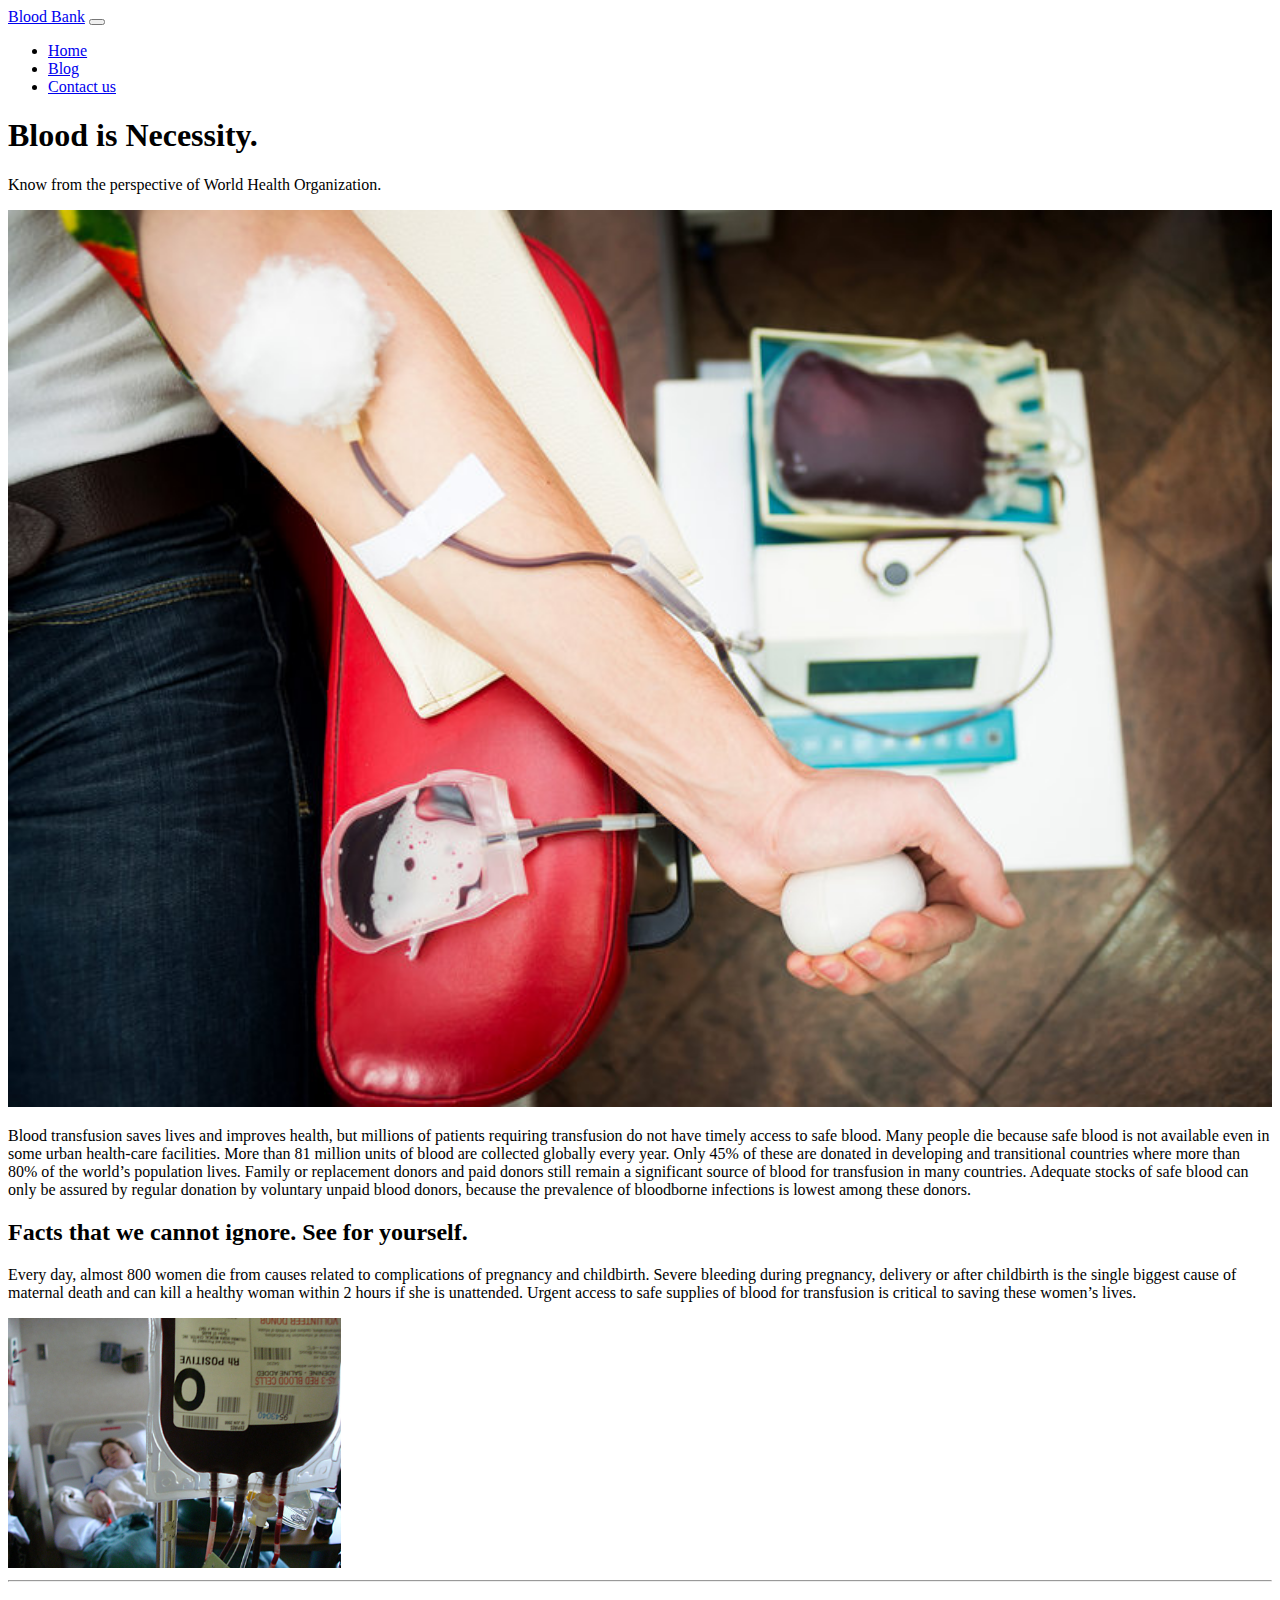
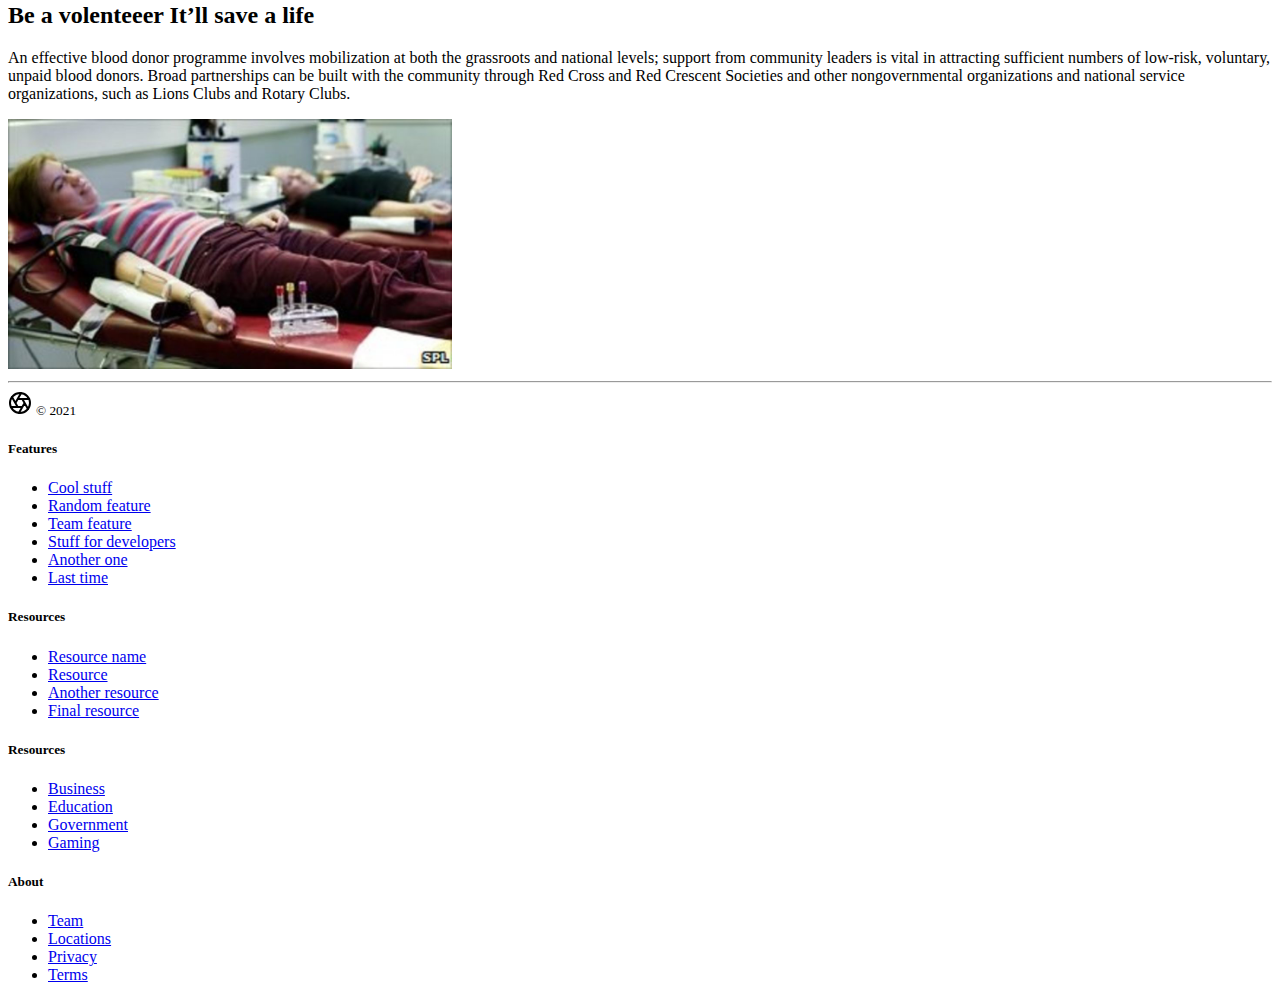
<file: blog.html>
<!doctype html>
<html lang="en">
  <head>
    <!-- Required meta tags -->
    <meta charset="utf-8">
    <meta name="viewport" content="width=device-width, initial-scale=1">

    <!-- Bootstrap CSS -->
    <link href="https://cdn.jsdelivr.net/npm/bootstrap@5.0.0-beta2/dist/css/bootstrap.min.css" rel="stylesheet" integrity="sha384-BmbxuPwQa2lc/FVzBcNJ7UAyJxM6wuqIj61tLrc4wSX0szH/Ev+nYRRuWlolflfl" crossorigin="anonymous">

    <title>Blog</title>

    <!-- <link rel="stylesheet" href="style.css"> -->

  </head>
  <body>

    <header>
        <nav class="navbar navbar-expand-lg navbar-dark bg-dark">
            <div class="container">
              <a class="navbar-brand" href="index.html">Blood Bank</a>
              <button class="navbar-toggler" type="button" data-bs-toggle="collapse" data-bs-target="#navbarSupportedContent" aria-controls="navbarSupportedContent" aria-expanded="false" aria-label="Toggle navigation">
                <span class="navbar-toggler-icon"></span>
              </button>
              <div class="collapse navbar-collapse" id="navbarSupportedContent">
                <ul class="navbar-nav mx-auto mb-2 mb-lg-0">
                  <li class="nav-item ">
                    <a class="nav-link " href="index.html">Home</a>
                  </li>
                  <li class="nav-item">
                    <a class="nav-link active" href="blog.html">Blog</a>
                  </li>
                  <li class="nav-item">
                    <a class="nav-link" href="contact.html">Contact us</a>
                  </li>
                  
                </ul>
              </div>
            </div>
          </nav>
    </header>


        
    <section class="py-5 text-center container">
        <div class="row py-lg-5">
          <div class="col-lg-6 col-md-8 mx-auto">
            <h1 >Blood is Necessity.</h1>
            <p class=" text-muted">Know from the perspective of World Health Organization.</p>
           
          </div>
        </div>
      </section>
    
      <div class="container">
      <img src="./images/donate1.jpg" class="img-fluid " style="width: 100%;" alt="">
      
      <p class="lead my-5">
        Blood transfusion saves lives and improves health, but millions of patients requiring transfusion do not have timely access to safe blood. Many people die because safe blood is not available even in some urban health-care facilities. More than 81 million units of blood are collected globally every year. Only 45% of these are donated in developing and transitional countries where more than 80% of the world’s population lives. Family or replacement donors and paid donors still remain a significant source of blood for transfusion in many countries. Adequate stocks of safe blood can only be assured by regular donation by voluntary unpaid blood donors, because the prevalence of bloodborne infections is lowest among these donors.
      </p> 
    </div>
      <!-- section end-->

      
      
    <div class="container mb-3">

       
        <div class="row my-3 featurette d-flex align-items-center justify-content-center">
          <div class="col-md-7 order-md-2">
            <h2 class="featurette-heading">Facts that we cannot ignore.  <span class="text-muted">See for yourself.</span></h2>
            <p class="lead">Every day, almost 800 women die from causes related to complications of pregnancy and childbirth. Severe bleeding during pregnancy, delivery or after childbirth is the single biggest cause of maternal death and can kill a healthy woman within 2 hours if she is unattended. Urgent access to safe supplies of blood for transfusion is critical to saving these women’s lives.</p>
          </div>
          <div class="col-md-5 order-md-1">
              <img class="card-img-right flex-auto d-none d-md-block"  alt="Thumbnail [200x250]" style=" height: 250px;" src="./images/donate2.jpg" data-holder-rendered="true">
          </div>
        </div>
  
        <hr class="featurette-divider">
        <div class="row featurette my-3 d-flex align-items-center justify-content-center">
          <div class="col-md-7">
            <h2 class="featurette-heading">Be a volenteeer <span class="text-muted">It’ll save a life</span></h2>
            <p class="lead">An effective blood donor programme involves mobilization at both the grassroots and national levels; support from community leaders is vital in attracting sufficient numbers of low-risk, voluntary, unpaid blood donors. Broad partnerships can be built with the community through Red Cross and Red Crescent Societies and other nongovernmental organizations and national service organizations, such as Lions Clubs and Rotary Clubs.  </p>
          </div>
          <div class="col-md-5">
            <img class="card-img-right flex-auto d-none d-md-block"  alt="Thumbnail [200x250]" style=" height: 250px;" src="./images/donate3.jpg" data-holder-rendered="true">
          </div>
        </div>
  
      </div>

      <hr class="featurette-divider">
<footer class="container py-5">
    <div class="row">
      <div class="col-12 col-md">
        <svg xmlns="http://www.w3.org/2000/svg" width="24" height="24" fill="none" stroke="currentColor" stroke-linecap="round" stroke-linejoin="round" stroke-width="2" class="d-block mb-2" role="img" viewBox="0 0 24 24"><title>Product</title><circle cx="12" cy="12" r="10"></circle><path d="M14.31 8l5.74 9.94M9.69 8h11.48M7.38 12l5.74-9.94M9.69 16L3.95 6.06M14.31 16H2.83m13.79-4l-5.74 9.94"></path></svg>
        <small class="d-block mb-3 text-muted">© 2021</small>
      </div>
      <div class="col-6 col-md">
        <h5>Features</h5>
        <ul class="list-unstyled text-small">
          <li><a class="link-secondary" href="#">Cool stuff</a></li>
          <li><a class="link-secondary" href="#">Random feature</a></li>
          <li><a class="link-secondary" href="#">Team feature</a></li>
          <li><a class="link-secondary" href="#">Stuff for developers</a></li>
          <li><a class="link-secondary" href="#">Another one</a></li>
          <li><a class="link-secondary" href="#">Last time</a></li>
        </ul>
      </div>
      <div class="col-6 col-md">
        <h5>Resources</h5>
        <ul class="list-unstyled text-small">
          <li><a class="link-secondary" href="#">Resource name</a></li>
          <li><a class="link-secondary" href="#">Resource</a></li>
          <li><a class="link-secondary" href="#">Another resource</a></li>
          <li><a class="link-secondary" href="#">Final resource</a></li>
        </ul>
      </div>
      <div class="col-6 col-md">
        <h5>Resources</h5>
        <ul class="list-unstyled text-small">
          <li><a class="link-secondary" href="#">Business</a></li>
          <li><a class="link-secondary" href="#">Education</a></li>
          <li><a class="link-secondary" href="#">Government</a></li>
          <li><a class="link-secondary" href="#">Gaming</a></li>
        </ul>
      </div>
      <div class="col-6 col-md">
        <h5>About</h5>
        <ul class="list-unstyled text-small">
          <li><a class="link-secondary" href="#">Team</a></li>
          <li><a class="link-secondary" href="#">Locations</a></li>
          <li><a class="link-secondary" href="#">Privacy</a></li>
          <li><a class="link-secondary" href="#">Terms</a></li>
        </ul>
      </div>
    </div>
  </footer>


    <!-- Optional JavaScript; choose one of the two! -->

    <!-- Option 1: Bootstrap Bundle with Popper -->
    <script src="https://cdn.jsdelivr.net/npm/bootstrap@5.0.0-beta2/dist/js/bootstrap.bundle.min.js" integrity="sha384-b5kHyXgcpbZJO/tY9Ul7kGkf1S0CWuKcCD38l8YkeH8z8QjE0GmW1gYU5S9FOnJ0" crossorigin="anonymous"></script>

    <!-- Option 2: Separate Popper and Bootstrap JS -->
    <!--
    <script src="https://cdn.jsdelivr.net/npm/@popperjs/core@2.6.0/dist/umd/popper.min.js" integrity="sha384-KsvD1yqQ1/1+IA7gi3P0tyJcT3vR+NdBTt13hSJ2lnve8agRGXTTyNaBYmCR/Nwi" crossorigin="anonymous"></script>
    <script src="https://cdn.jsdelivr.net/npm/bootstrap@5.0.0-beta2/dist/js/bootstrap.min.js" integrity="sha384-nsg8ua9HAw1y0W1btsyWgBklPnCUAFLuTMS2G72MMONqmOymq585AcH49TLBQObG" crossorigin="anonymous"></script>
    -->
  </body>
</html>
</file>
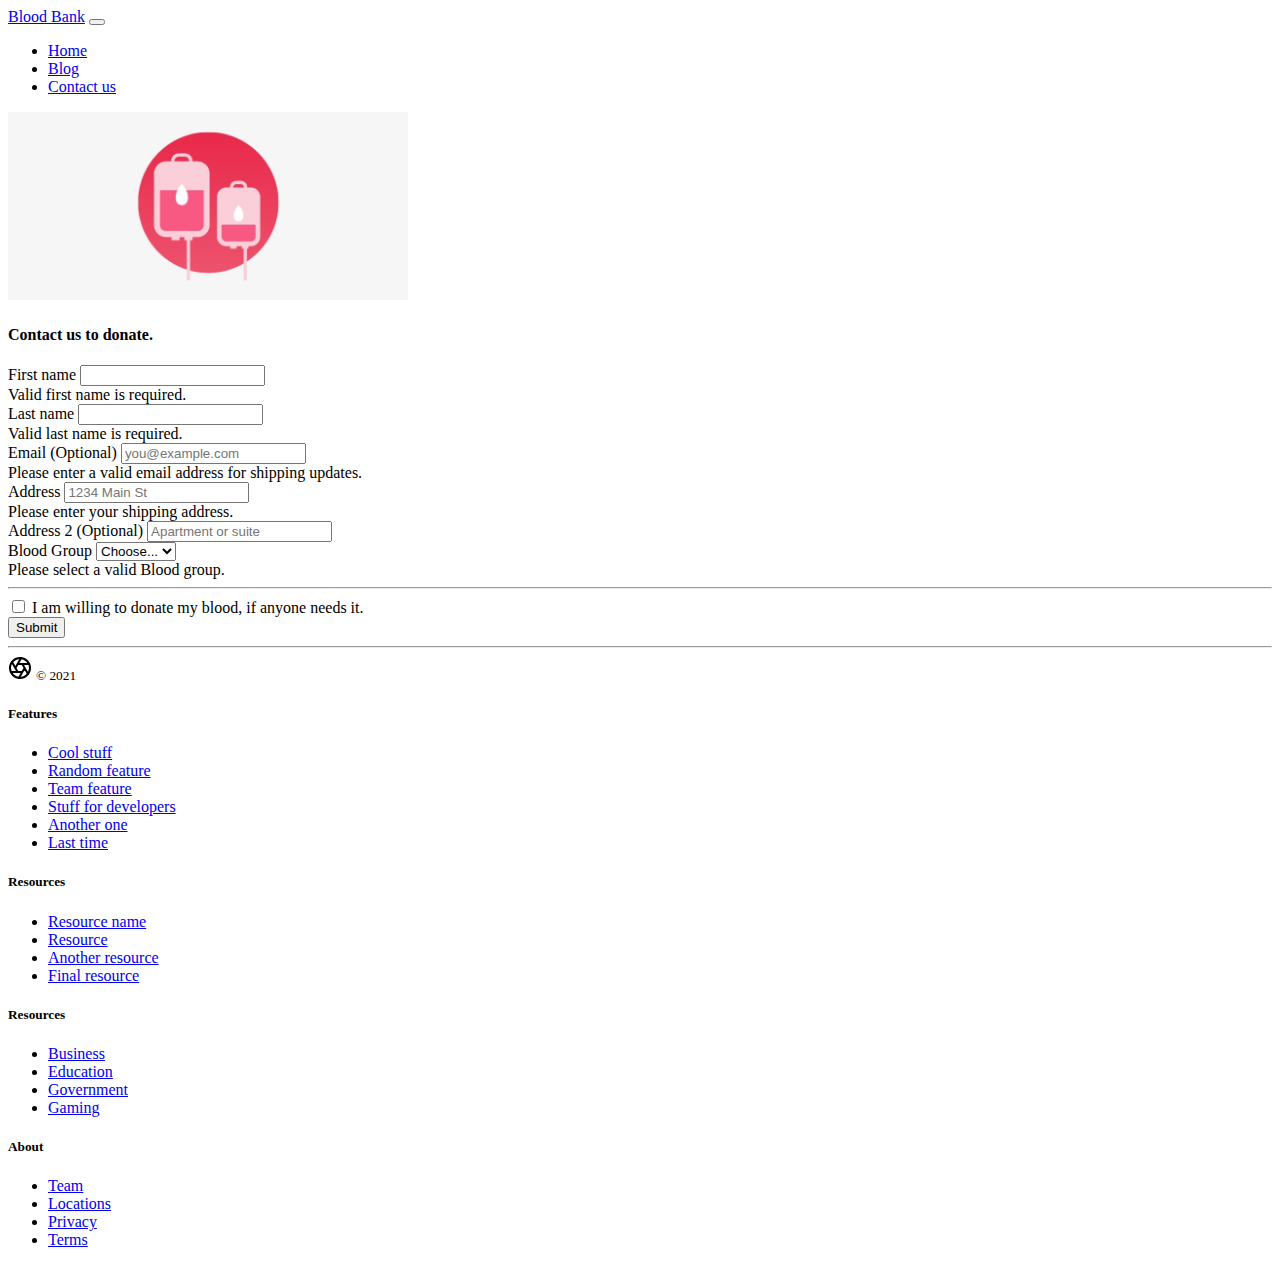
<file: contact.html>
<!doctype html>
<html lang="en">
  <head>
    <!-- Required meta tags -->
    <meta charset="utf-8">
    <meta name="viewport" content="width=device-width, initial-scale=1">

    <!-- Bootstrap CSS -->
    <link href="https://cdn.jsdelivr.net/npm/bootstrap@5.0.0-beta2/dist/css/bootstrap.min.css" rel="stylesheet" integrity="sha384-BmbxuPwQa2lc/FVzBcNJ7UAyJxM6wuqIj61tLrc4wSX0szH/Ev+nYRRuWlolflfl" crossorigin="anonymous">

    <title>Donate.</title>

    <!-- <link rel="stylesheet" href="style.css"> -->

  </head>
  <body>

    <header>
        <nav class="navbar navbar-expand-lg navbar-dark bg-dark">
            <div class="container">
              <a class="navbar-brand" href="index.html">Blood Bank</a>
              <button class="navbar-toggler" type="button" data-bs-toggle="collapse" data-bs-target="#navbarSupportedContent" aria-controls="navbarSupportedContent" aria-expanded="false" aria-label="Toggle navigation">
                <span class="navbar-toggler-icon"></span>
              </button>
              <div class="collapse navbar-collapse" id="navbarSupportedContent">
                <ul class="navbar-nav mx-auto mb-2 mb-lg-0">
                  <li class="nav-item ">
                    <a class="nav-link" href="index.html">Home</a>
                  </li>
                  <li class="nav-item">
                    <a class="nav-link" href="blog.html">Blog</a>
                  </li>
                  <li class="nav-item">
                    <a class="nav-link  active" href="contact.html">Contact us</a>
                  </li>
                  
                </ul>
              </div>
            </div>
          </nav>
    </header>


<div class="container my-5">
    <div class="row g-3">
        <div class="col-md-5 col-lg-4 order-md-last">
            <img src="./images/cont.png" style =" width: 400px;" alt="">

          </div>
        
        <div class="col-md-7 col-lg-8">
          <h4 class="mb-3">Contact us to donate.</h4>
          <form class="needs-validation" novalidate="">
            <div class="row g-3">
              <div class="col-sm-6">
                <label for="firstName" class="form-label">First name</label>
                <input type="text" class="form-control" id="firstName" placeholder="" value="" required="">
                <div class="invalid-feedback">
                  Valid first name is required.
                </div>
              </div>
  
              <div class="col-sm-6">
                <label for="lastName" class="form-label">Last name</label>
                <input type="text" class="form-control" id="lastName" placeholder="" value="" required="">
                <div class="invalid-feedback">
                  Valid last name is required.
                </div>
              </div>
  
            
              <div class="col-12">
                <label for="email" class="form-label">Email <span class="text-muted">(Optional)</span></label>
                <input type="email" class="form-control" id="email" placeholder="you@example.com">
                <div class="invalid-feedback">
                  Please enter a valid email address for shipping updates.
                </div>
              </div>
  
              <div class="col-12">
                <label for="address" class="form-label">Address</label>
                <input type="text" class="form-control" id="address" placeholder="1234 Main St" required="">
                <div class="invalid-feedback">
                  Please enter your shipping address.
                </div>
              </div>
  
              <div class="col-12">
                <label for="address2" class="form-label">Address 2 <span class="text-muted">(Optional)</span></label>
                <input type="text" class="form-control" id="address2" placeholder="Apartment or suite">
              </div>
  
              <div class="col-md-5">
                <label for="Blood group" class="form-label">Blood Group</label>
                <select class="form-select" id="Blood group" required="">
                  <option value="">Choose...</option>
                  <option>A +ve</option>
                  <option>B +ve</option>
                  <option>A -ve</option>
                  <option>B -ve</option>
                  <option>AB +ve</option>
                  <option>AB -ve</option>
                  <option>O +ve</option>
                  <option>O -ve</option>
                  
                </select>
                <div class="invalid-feedback">
                  Please select a valid Blood group.
                </div>
              </div>
  
            <hr class="my-4">
  
           
            <div class="form-check">
              <input type="checkbox" class="form-check-input" id="save-info">
              <label class="form-check-label" for="save-info">I am willing to donate my blood, if anyone needs it.</label>
            </div>
  
  
            <button class="w-100 btn btn-primary btn-lg" type="submit">Submit</button>
          </form>
        </div>
      </div>

</div>


    
      <hr class="featurette-divider">
<footer class="container py-5">
    <div class="row">
      <div class="col-12 col-md">
        <svg xmlns="http://www.w3.org/2000/svg" width="24" height="24" fill="none" stroke="currentColor" stroke-linecap="round" stroke-linejoin="round" stroke-width="2" class="d-block mb-2" role="img" viewBox="0 0 24 24"><title>Product</title><circle cx="12" cy="12" r="10"></circle><path d="M14.31 8l5.74 9.94M9.69 8h11.48M7.38 12l5.74-9.94M9.69 16L3.95 6.06M14.31 16H2.83m13.79-4l-5.74 9.94"></path></svg>
        <small class="d-block mb-3 text-muted">© 2021</small>
      </div>
      <div class="col-6 col-md">
        <h5>Features</h5>
        <ul class="list-unstyled text-small">
          <li><a class="link-secondary" href="#">Cool stuff</a></li>
          <li><a class="link-secondary" href="#">Random feature</a></li>
          <li><a class="link-secondary" href="#">Team feature</a></li>
          <li><a class="link-secondary" href="#">Stuff for developers</a></li>
          <li><a class="link-secondary" href="#">Another one</a></li>
          <li><a class="link-secondary" href="#">Last time</a></li>
        </ul>
      </div>
      <div class="col-6 col-md">
        <h5>Resources</h5>
        <ul class="list-unstyled text-small">
          <li><a class="link-secondary" href="#">Resource name</a></li>
          <li><a class="link-secondary" href="#">Resource</a></li>
          <li><a class="link-secondary" href="#">Another resource</a></li>
          <li><a class="link-secondary" href="#">Final resource</a></li>
        </ul>
      </div>
      <div class="col-6 col-md">
        <h5>Resources</h5>
        <ul class="list-unstyled text-small">
          <li><a class="link-secondary" href="#">Business</a></li>
          <li><a class="link-secondary" href="#">Education</a></li>
          <li><a class="link-secondary" href="#">Government</a></li>
          <li><a class="link-secondary" href="#">Gaming</a></li>
        </ul>
      </div>
      <div class="col-6 col-md">
        <h5>About</h5>
        <ul class="list-unstyled text-small">
          <li><a class="link-secondary" href="#">Team</a></li>
          <li><a class="link-secondary" href="#">Locations</a></li>
          <li><a class="link-secondary" href="#">Privacy</a></li>
          <li><a class="link-secondary" href="#">Terms</a></li>
        </ul>
      </div>
    </div>
  </footer>


    <!-- Optional JavaScript; choose one of the two! -->

    <!-- Option 1: Bootstrap Bundle with Popper -->
    <script src="https://cdn.jsdelivr.net/npm/bootstrap@5.0.0-beta2/dist/js/bootstrap.bundle.min.js" integrity="sha384-b5kHyXgcpbZJO/tY9Ul7kGkf1S0CWuKcCD38l8YkeH8z8QjE0GmW1gYU5S9FOnJ0" crossorigin="anonymous"></script>

    <!-- Option 2: Separate Popper and Bootstrap JS -->
    <!--
    <script src="https://cdn.jsdelivr.net/npm/@popperjs/core@2.6.0/dist/umd/popper.min.js" integrity="sha384-KsvD1yqQ1/1+IA7gi3P0tyJcT3vR+NdBTt13hSJ2lnve8agRGXTTyNaBYmCR/Nwi" crossorigin="anonymous"></script>
    <script src="https://cdn.jsdelivr.net/npm/bootstrap@5.0.0-beta2/dist/js/bootstrap.min.js" integrity="sha384-nsg8ua9HAw1y0W1btsyWgBklPnCUAFLuTMS2G72MMONqmOymq585AcH49TLBQObG" crossorigin="anonymous"></script>
    -->
  </body>
</html>
</file>
<file: style.css>
header {
	position: absolute;
	z-index: 10;
	width: 100vw;
}
.bg-light {
	background-color: transparent !important;
}
.navbar-brand {
	font-size: 2em;
	font-weight: 500;
	/* text-transform: uppercase; */
}

.nav-item {
	font-weight: 500;
	text-transform: uppercase;
    
}

.nav-item .nav-link:hover {
	
	color: white !important;
}

.active {
	background-color: black;
	color: white !important;
    
}
.hero {
	position: relative;
	background: url(./images/dark_tint.png), url(./images/2.jpg) ;
	min-height: 100vh;
	background-size: cover;
	background-position: center;
}

.hero h1 {
	font-size: 70px;
	font-weight: 800;
	margin: 0;
	padding: 0;
    color: #ffffff;
}

.hero p {
	padding: 0;
	margin: 1em 0 0 0;
	font-size: 20px;
	font-weight: 500;
	text-align: justify;
    color: #ffffff;
}

.btn1 {
	display: inline-block;
	margin: 1em 0 0 0;
	background-color: black;
	color: #ffffff;
	text-transform: uppercase;
	border: none;
	text-decoration: none;
	font-weight: 800;
	padding: 10px 20px;
	border-radius: 30px;
	border: 2px solid black;
}

.btn1:hover {
	background-color: white;
	color: black;   
	border: 2px solid black;
	text-decoration: none;
}
</file>
